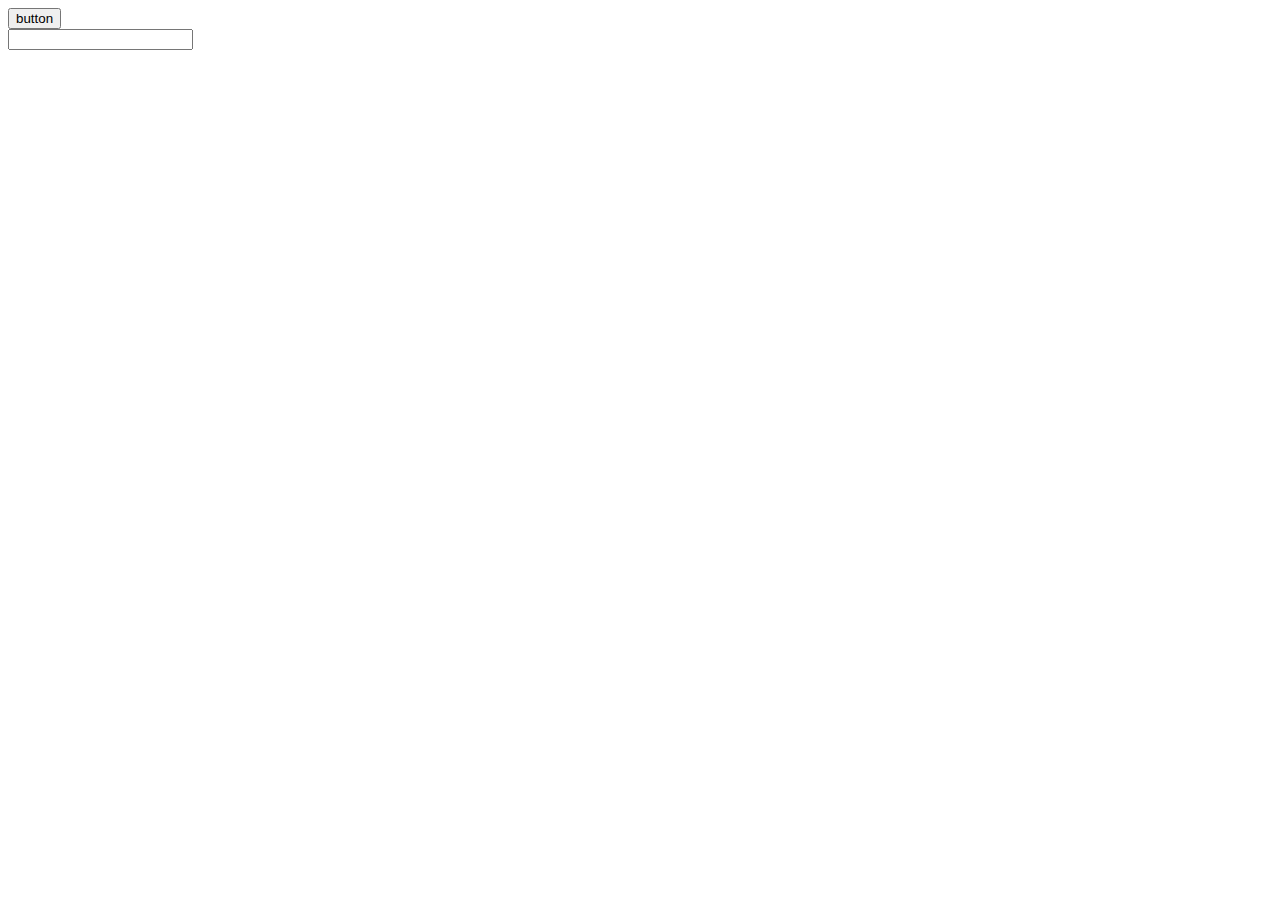
<file: WebContent/html/autocomplete.html>
<!DOCTYPE html>
<html>
<head>
<meta charset="ISO-8859-1">
<title>Insert title here</title>
<script type="text/javascript" src="../js/jquery-1.9.1.js"></script>
<script type="text/javascript" src="../js/jquery-ui-1.10.4.custom.js"></script>
<script type="text/javascript" src="../js/angular.js"></script>
<script type="text/javascript" src="../js/autocomplete.js"></script>
</head>
<body>

<div ng-app="autocomplete" ng-controller="autoCompleteController">
	<input ng-click="search();" type="button" value="button" />
 	<input id="jqi-ac-in" type="text" placeholder="Companies or themes" name="search" style="display:none">
 	<div id="jq-channel-cards"></div>
 	<div id="jq-channel-cards1"></div>
 	<input type="text" ng-model="autoCompText">
</div>


</body>
</html>
</file>
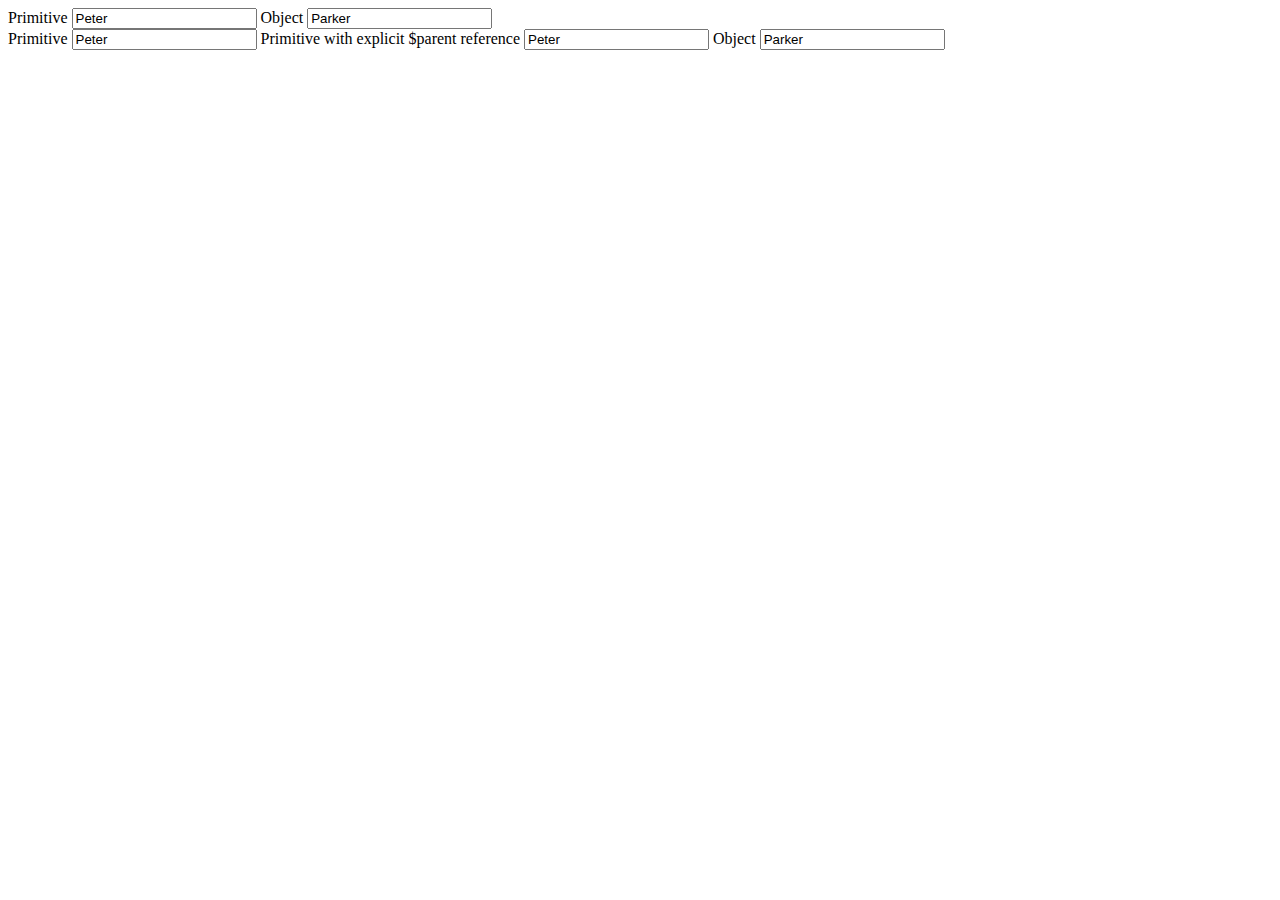
<file: WebContent/html/nestedController.html>
<!DOCTYPE html>
<html>
<head>
<meta charset="ISO-8859-1">
<title>Prototype Example</title>
<script type="text/javascript" src="../js/jquery-1.9.1.js"></script>
<script type="text/javascript" src="../js/angular.js"></script>
<script type="text/javascript" src="../js/nestedcontroller.js"></script>
</head>
<body ng-app="MyApp">
  <div ng-controller="MyCtrl">
    <label>Primitive</label>
    <input type="text" ng-model="name">

    <label>Object</label>
    <input type="text" ng-model="user.name">

    <div class="nested" ng-controller="MyNestedCtrl">
      <label>Primitive</label>
      <input type="text" ng-model="name">

      <label>Primitive with explicit $parent reference</label>
      <input type="text" ng-model="$parent.name">

      <label>Object</label>
      <input type="text" ng-model="user.name">
    </div>
  </div>
</body>
</html>
</file>
